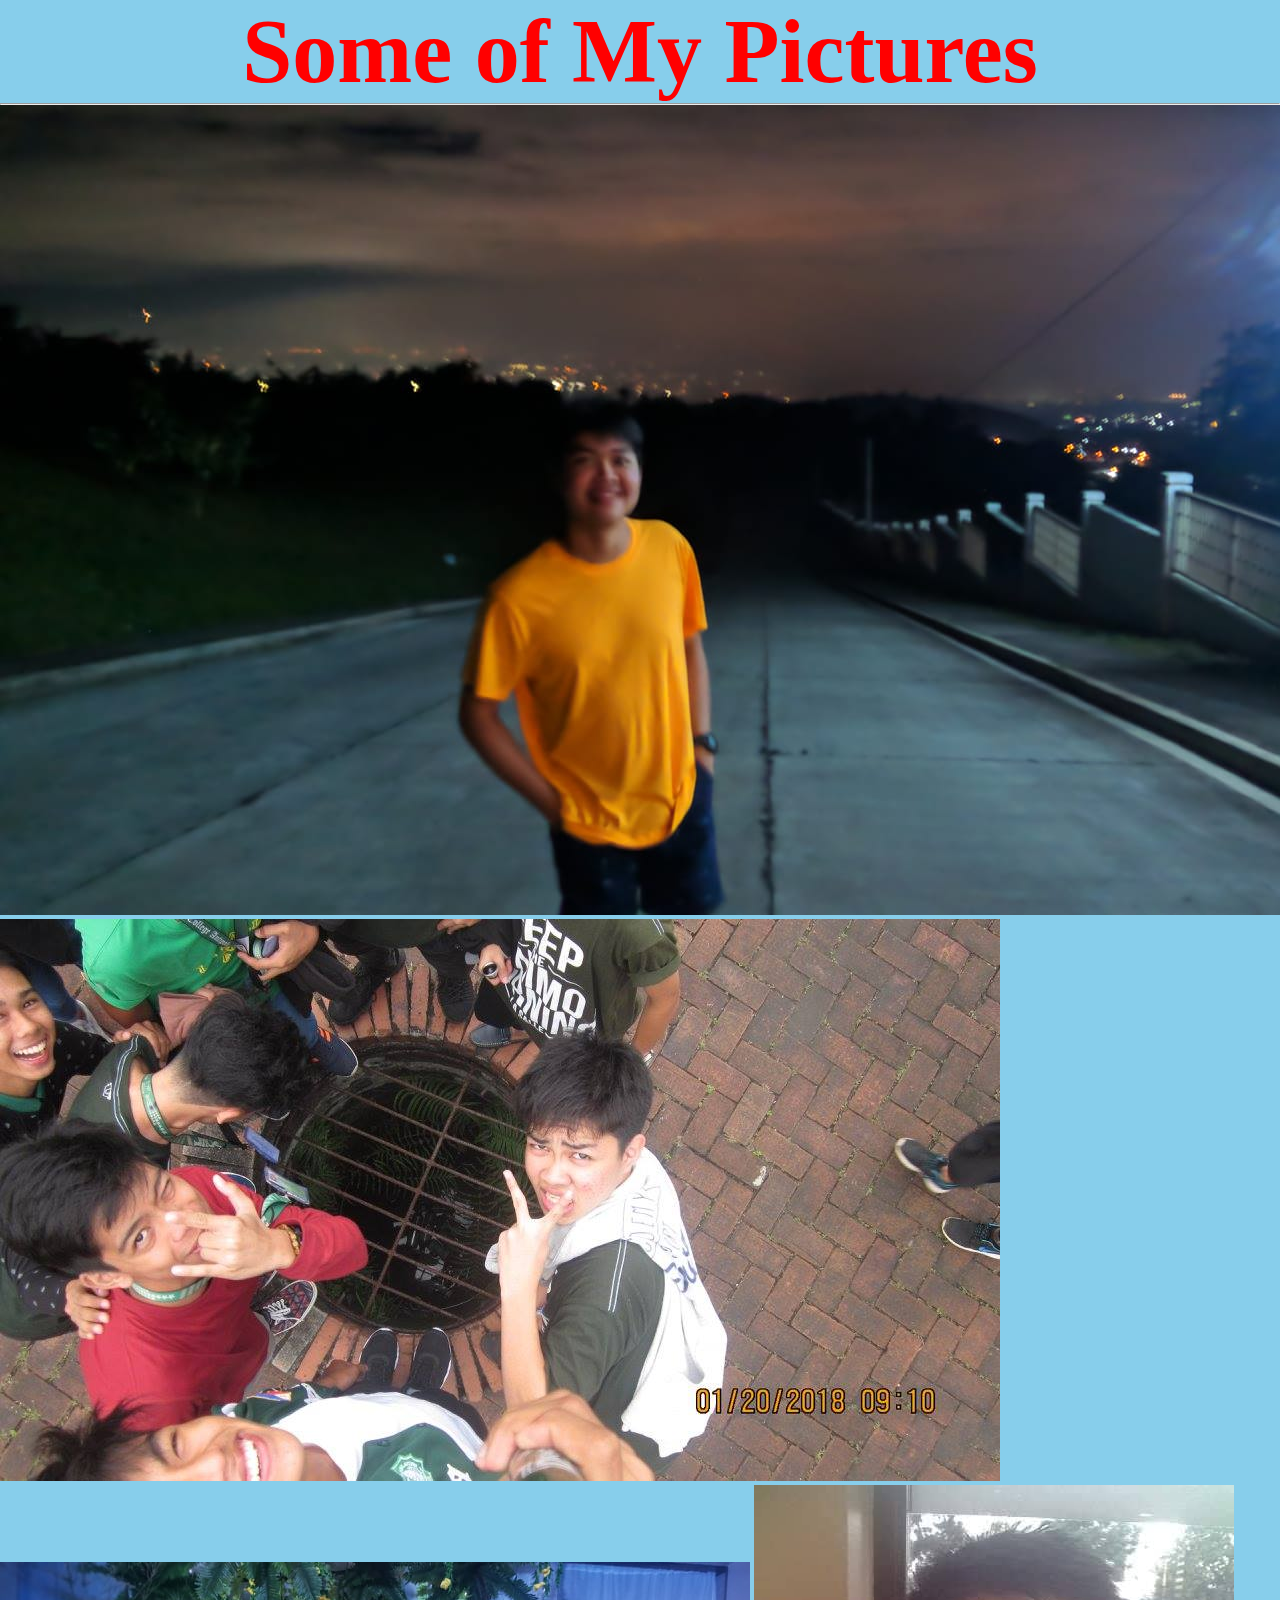
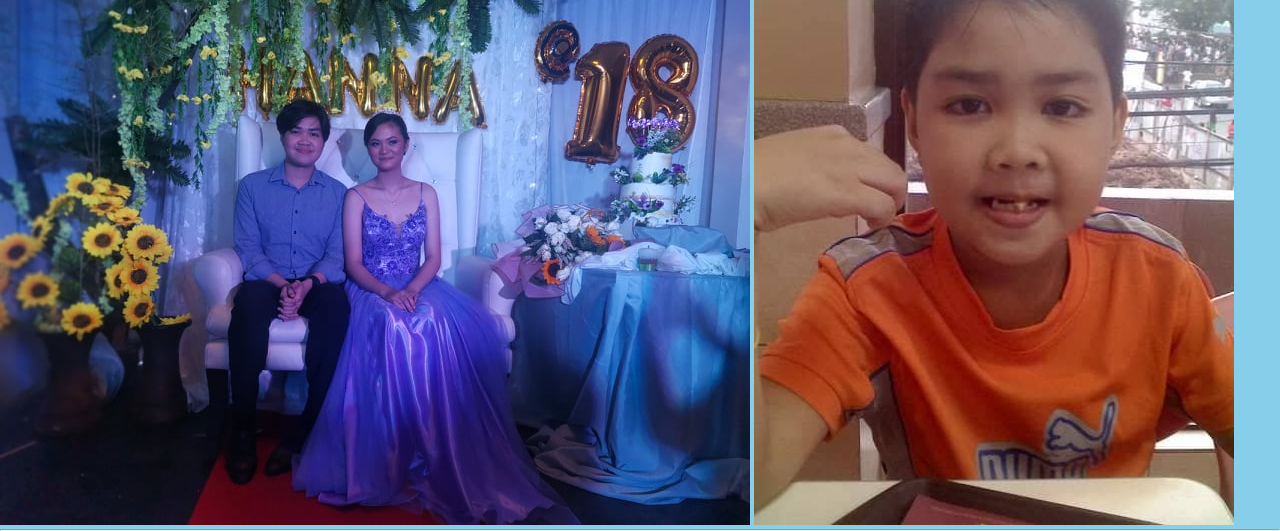
<file: aboutme.html>
<!DOCTYPE html>
<html>

<head>
    <meta charset="utf-8">
    <title>About Me</title>
    <link rel="stylesheet" href="Style.css" /> 
    <link rel="shortcut icon" type="image/jpg" href="favicon.ico"/>  
</head>

<body>

    <h1 one="heading">Some of My Pictures</h1>
    

    
    </div>
    
    <hr>
    <img class="fhilip1" src="fhilip1.jpg" alt= "fhilip1-img">
   <img class="fhilip2" src="fhilip2.jpg" alt= "fhilip2-img">
   <img class="fhilip3" src="fhilip3.jpg" alt= "fhili3-img">
   <img class="fhilip4" src="fhilip4.jpg" alt= "fhilip4-img">
   <hr>
</file>
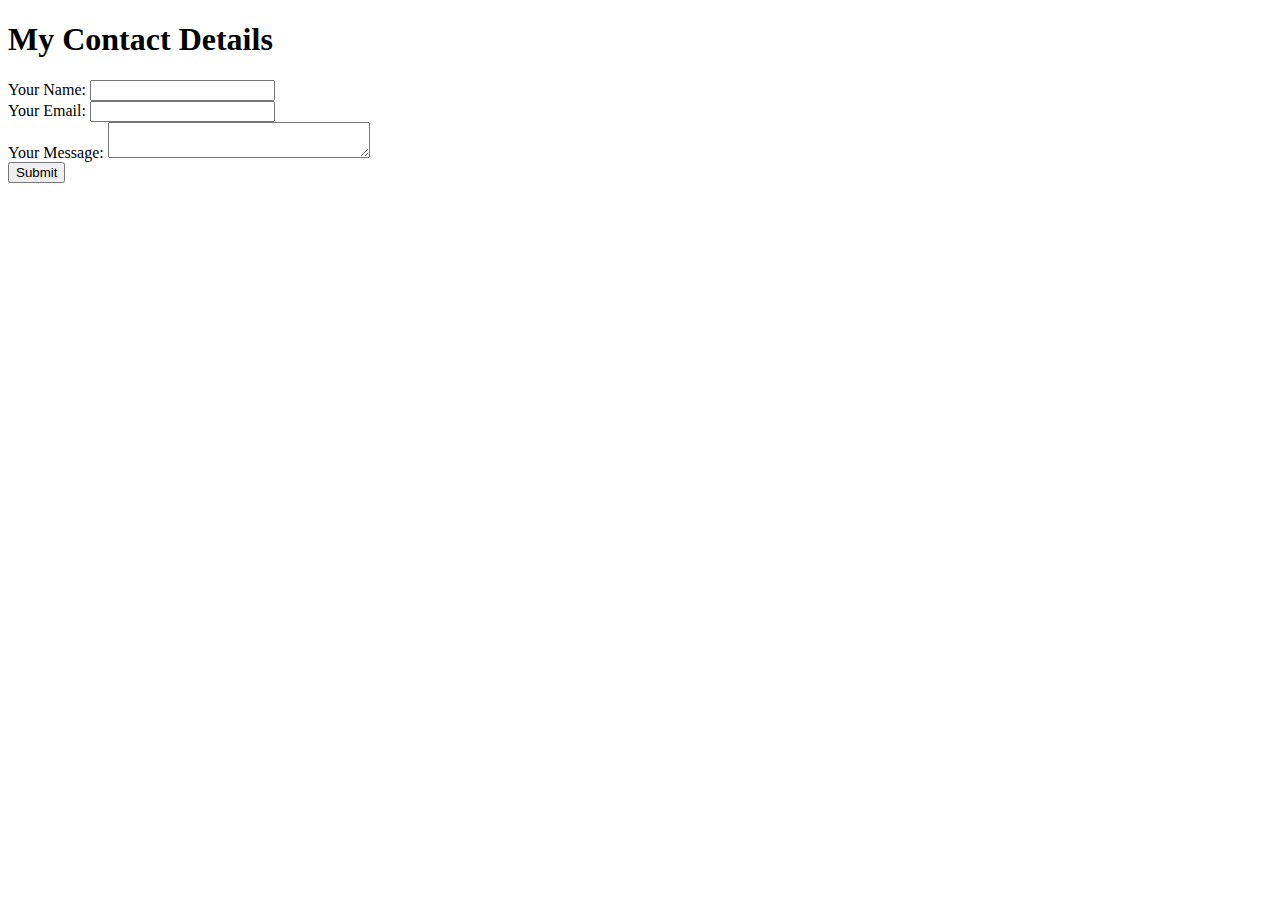
<file: contact.html>
<!Doctype html>
<html lang ="en" dir="ltr">

<head>
	<meta charset="utf-8">
	<title>Contact me</title>
</head>

<body>
	<h1>My Contact Details</h1>
	<form action="mailto:lorenzofhilip7@gmail.com" method="post" enctype="text/plain">
    <label> Your Name:</label>
    <input type="text" name="Name" value=""><br>
    <label> Your Email:</label>
    <input type="text" name="Email" value=""><br>
     <label> Your Message:</label>
     <textarea name="Message" row="10" cols="30"></textarea><br>
     <input type="submit" name="">
 </form>
</body>
</html>
</file>
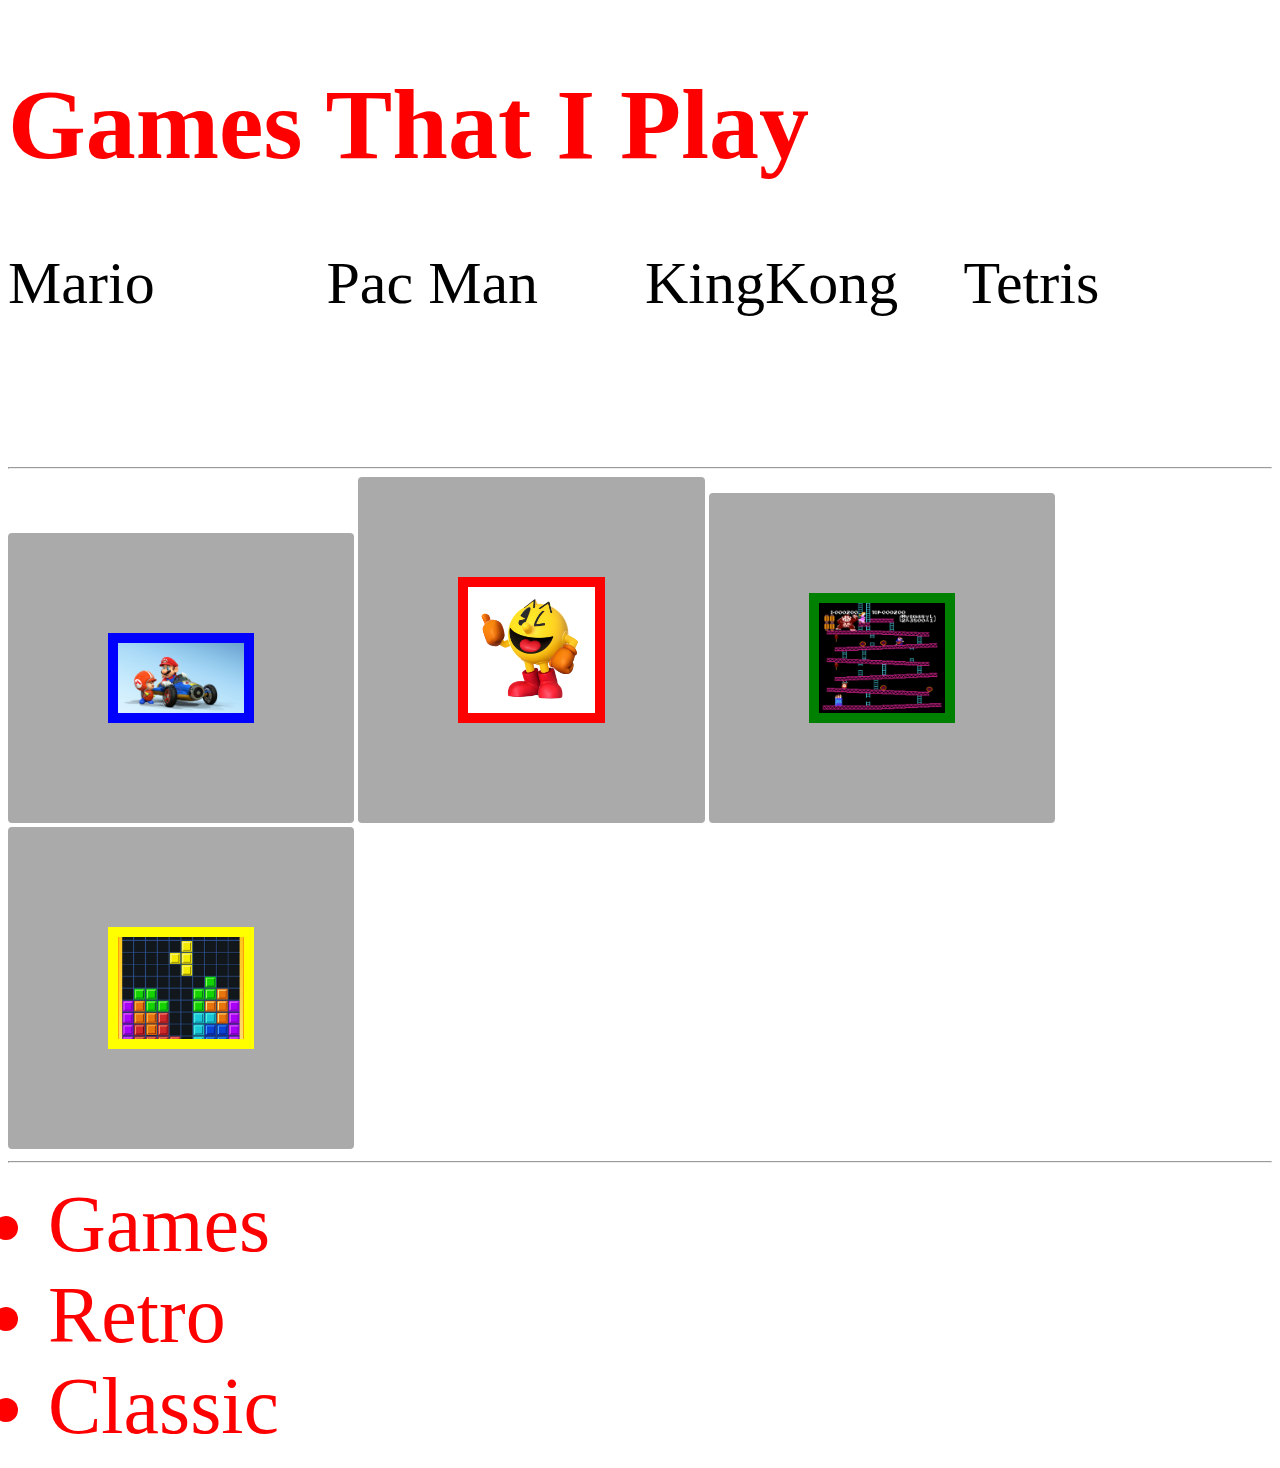
<file: games.html>
<!DOCTYPE html>
<html>

<head>
    <meta charset="utf-8">
    <title>Games</title>
    <link rel="stylesheet" href="Style2.css" /> 
    <link rel="shortcut icon" type="image/jpg" href="favicon.ico"/>  
</head>

<body>

    <h1 one="heading">Games That I Play</h1>
    

    <div class="food">
    <div class="box1">Mario</div>
    <div class="box2">Pac Man</div>
    <div class="box3">KingKong</div>
    <div class="box4">Tetris</div>
    </div>
    
    <hr>
    <img class="mario" src="mario.jpg" alt= "mario-img">
   <img class="pacman" src="pacman.jpg" alt= "pacman-img">
   <img class="cong" src="cong.png" alt= "cong-img">
   <img class="tetris" src="Tetris.png" alt= "Tetris-img">
   <hr>
   <ul>
    <li>Games</li>
    <li>Retro</li>
    <li>Classic</li>
 </ul>

</body>
</html>
</file>
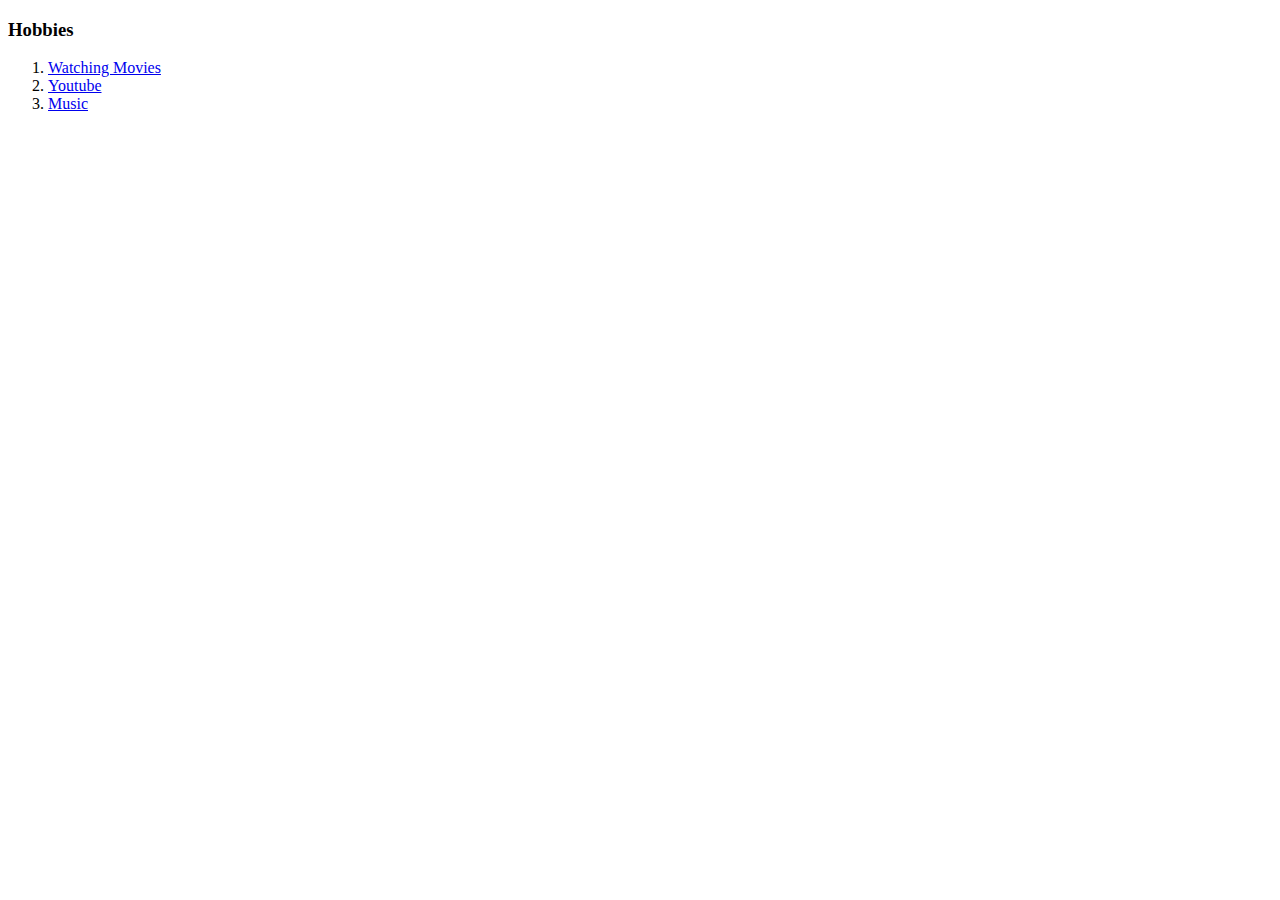
<file: hobbies.html>
<!DOCTYPE html>
<html lang="en" dir="ltr">

<head>
	<meta charset="utf-8">
	<title>My Hobbies</title>
</head>

<body>
	<h3>Hobbies</h3>
	<ol>
	 <li><a href="https://www.netflix.com/ph/">Watching Movies</a></li>
	 <li><a href="https://www.youtube.com/">Youtube</a></li>
	 <li><a href= "https://open.spotify.com/">Music</a></li>

	</ol>
</body>

</html>
</file>
<file: Style.css>
*{
	margin:  0;
	padding: 0;
}


nav{
	width: 100%;
	height: 100px;
	background-color: cadetblue;
	line-height: 100%;
}


ul{

}

ul li{
	display: block;
list-style: none;
display: inline-block;
float: right;
}


ul li a{
text-decoration: none;
font-size: 20px;
font-family: arial;
color: #1e1e1e;
padding: 0 20px;
}

ul li a:hover{
	color: red;
}


body{
	background-color: skyblue;
}



h1{
	color: red;
	font-size: 90px;
	text-align: center;
}
ul{
	align-content: center;
}
/*
img{
	background-color:  red;
}

*/

.Fhilip {
	background-color:  steelblue;
}

#heading1{
	color: purple;
	text-align: center;
	font-size: 30px;	
}
#ul1{
	align-content: center;
}
#heading2{
	color: blue;
	text-align: center;
	font-size: 30px;
}
#heading3{
color: brown;
	text-align: center;
	font-size: 30px;
}
#p1{
	font-size: 20px;
}
#p2{
	font-size: 20px;
}
#p3{
	font-size: 20px;
}
#p4{
	font-size: 25px;
}

.fhilip1{
	align-content: left;
	size: 20px;
}

#click1{
	color: blue;
	text-align: center;
	font-size: 30px;
	background-color: skyblue;
}

#button1{
	color: blue;
	align-content: center;
	font-size: 30px;
	background-color: skyblue;
}
</file>
<file: Style2.css>
h1{
	color: red;
	font-size:  100px;
}
p, h2{
	color:  blue;
	font-stle: italic;
	font-size: 100px;
}
p, h3{
	color:  violet;
	font-stle: italic;
	font-size: 50px;
}
pre{
	display:  block;
	font-family: monospace;
	white-space: pre;
}
p, li{
	color: red;
	font-size: 80px;
}
img{
	border: 100px solid #aaa;
	border-radius: 4px;
	padding: 10px;
	width: 50px;
}

/*
img{
	background-color:  red;
}

*/

.mario{
	background-color:  blue;
	height: 20%;
	width: 10%;
}
.pacman{
	background-color: red;
	height: 20%;
	width: 10%;
}
.cong{
	background-color: green;
	height: 20%;
	width: 10%;
}
.tetris{
	background-color: yellow;
	height: 20%;
	width: 10%;
}



#heading{
	color: violet;
}
 .special{
 	color: orange;
 	font-weight: bold;
 }
 .food{
 	display: flex;
 	font-size: 60px;	
 }
 .food>div{
 	flex: 1;
 	flex: 2;
 	flex: 3;
 	flex: 4;
 }
 .food{
 	display: grid;
 	grid-template-columns: 1fr 1fr 1fr 1fr;
 	grid-template-rows: 100px 100px;
 	grid-gap: 10px;
 }
 /*
 .center{
	text-align: center;
	color: violet;
}

p.large{
	
	font-size: 300%;
}

#one{
	color: red;
}
</file>
